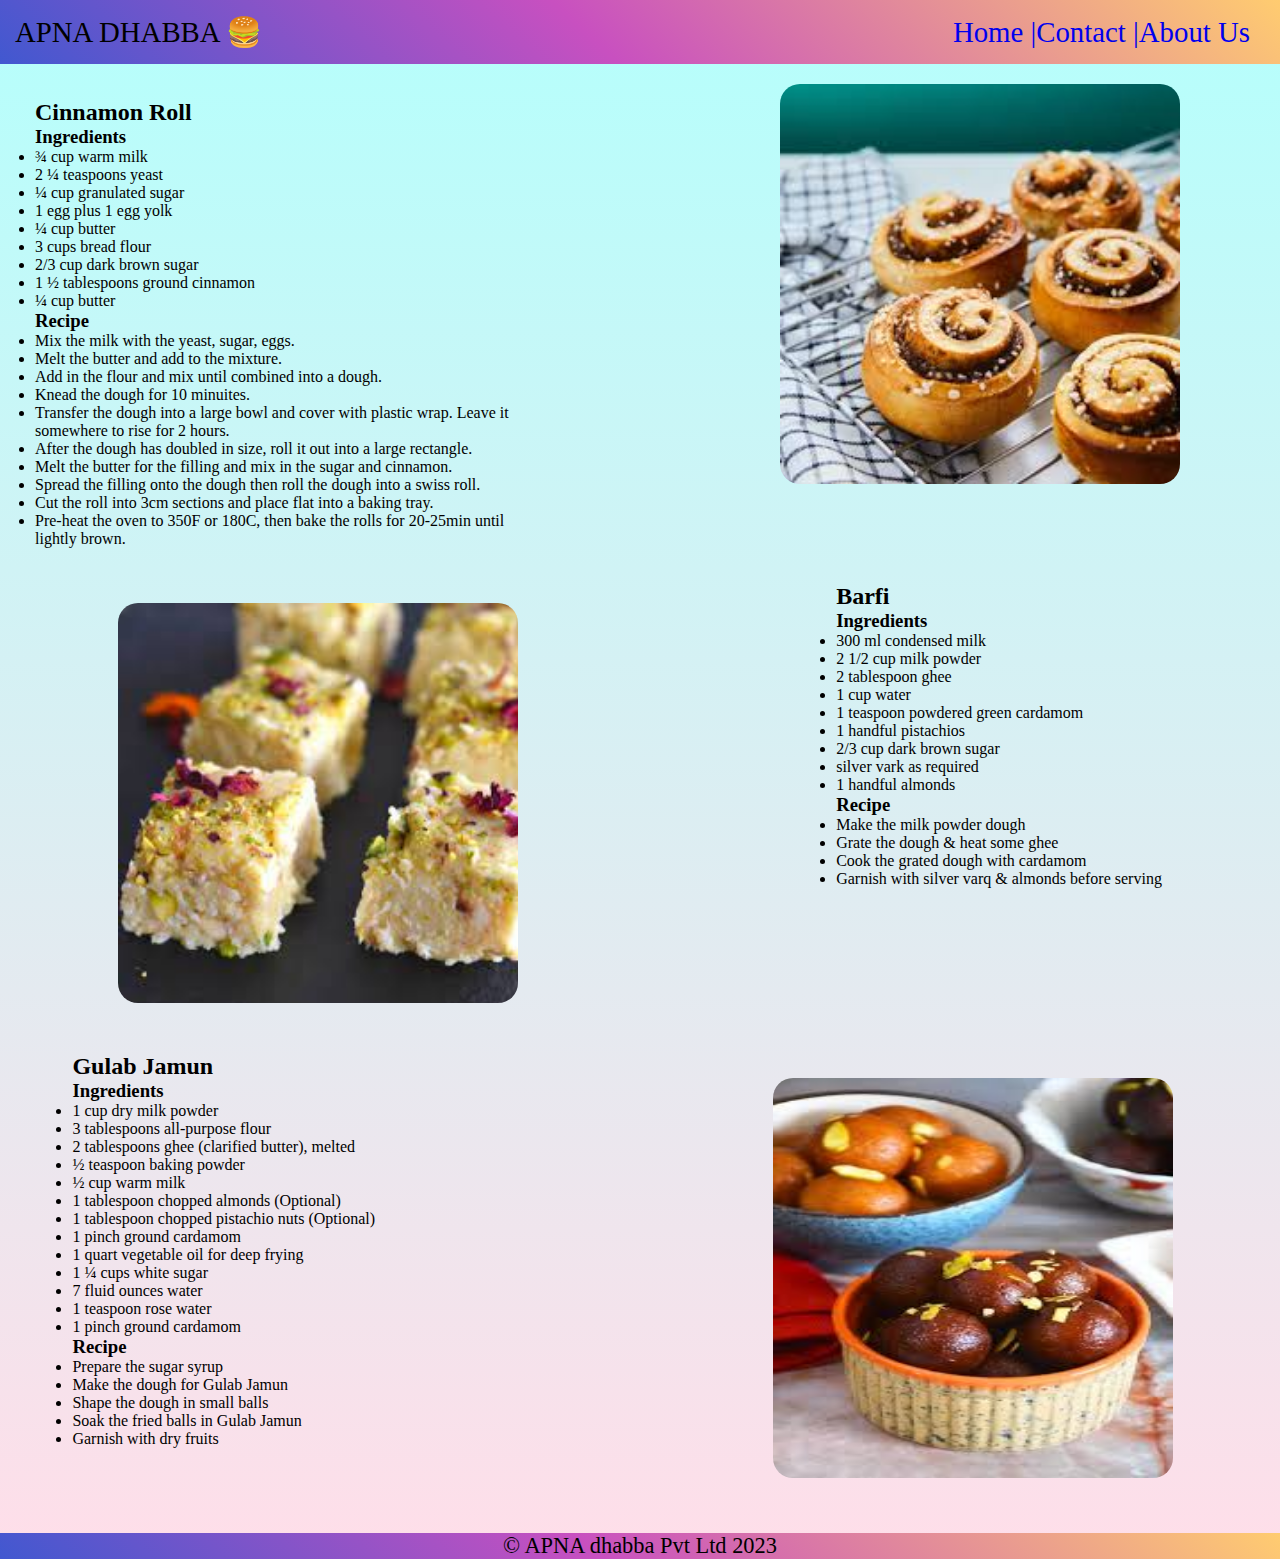
<file: index.html>
<!DOCTYPE html>
<html lang="en">
<head>
    <meta charset="UTF-8">
    <meta name="viewport" content="width=device-width, initial-scale=1.0">
    <title>Apna_DHABA</title>
    <link rel="stylesheet" href="style.css">
</head>
<body>
    
    <div class="container">
        <header>
            <div class="navContainer">
                <nav>
                    <ul id="navList">
                        <li>
                           <p id="navlogo">APNA DHABBA 🍔</p>
                        </li>
                        <li>
                            <div id="navitems"> 
                                <a href="#">Home | </a>
                                <a href="#">Contact | </a>
                                <a href="#">About Us</a>
                            </div>
    
                        </li>
                    </ul>
                </nav>
    
            </div>
        </header>

        <main>
            <div class="contentBox">
                <section>
                    <div class="item">
                        <div class="leftbox" id="leftbox">
                            <h2>Cinnamon Roll</h2>
                            <h3>Ingredients</h3>
                            <ul>
                                <li>¾ cup warm milk</li>
                                <li>2 ¼ teaspoons yeast</li>
                                <li>¼ cup granulated sugar</li>
                                <li>1 egg plus 1 egg yolk</li>
                                <li>¼ cup butter</li>
                                <li>3 cups bread flour</li>
                                <li>2/3 cup dark brown sugar </li>
                                <li>1 ½ tablespoons ground cinnamon</li>
                                <li>¼ cup butter</li>
                            </ul>
                            <h3>Recipe</h3>
                            <ul>
                                <li>Mix the milk with the yeast, sugar, eggs.</li>
                                <li>Melt the butter and add to the mixture.</li>
                                <li>Add in the flour and mix until combined into a dough.</li>
                                <li>Knead the dough for 10 minuites. </li>
                                <li>Transfer the dough into a large bowl and cover with plastic wrap. Leave it somewhere to rise for 2 hours.</li>
                                <li>After the dough has doubled in size, roll it out into a large rectangle.</li>
                                <li>Melt the butter for the filling and mix in the sugar and cinnamon.</li>
                                <li>Spread the filling onto the dough then roll the dough into a swiss roll.</li>
                                <li>Cut the roll into 3cm sections and place flat into a baking tray.</li>
                                <li>Pre-heat the oven to 350F or 180C, then bake the rolls for 20-25min until lightly brown.</li>
                            </ul>
                        </div> 
                        <div class="rightbox" id="rightbox">
                            <img src="cin.jpg" alt="cinnamon rolls" id="cin">
                        </div>         
                    </div>
                </section>
                <section>
                    <div class="item">
                        <div class="rightbox" id="rightbox">
                            <img src="barfi.jpg" alt="barfi">
                        </div> 
                        <div class="rightbox" id="rightbox">
                            <h2>Barfi</h2>
                            <h3>Ingredients</h3>
                            <ul id="ul">
                                <li>300 ml condensed milk</li>
                                <li>2 1/2 cup milk powder</li>
                                <li>2 tablespoon ghee</li>
                                <li>1 cup water</li>
                                <li>1 teaspoon powdered green cardamom</li>
                                <li>1 handful pistachios</li>
                                <li>2/3 cup dark brown sugar </li>
                                <li>silver vark as required</li>
                                <li>1 handful almonds</li>
                            </ul>
                            <h3>Recipe</h3>
                            <ul>
                                <li>Make the milk powder dough</li>
                                <li>Grate the dough & heat some ghee</li>
                                <li> Cook the grated dough with cardamom</li>
                                <li>Garnish with silver varq & almonds before serving </li>
                            </ul>
                        </div>         
                    </div>
                </section>

                <section>
                    <div class="item">
                        <div class="rightbox" id="right">
                            <h2>Gulab Jamun</h2>
                            <h3>Ingredients</h3>
                            <ul id="ul">
                                <li>1 cup dry milk powder</li>
                                <li>3 tablespoons all-purpose flour</li>
                                <li>2 tablespoons ghee (clarified butter), melted</li>
                                <li>½ teaspoon baking powder</li>
                                <li>½ cup warm milk</li>
                                <li>1 tablespoon chopped almonds (Optional)</li>
                                <li>1 tablespoon chopped pistachio nuts (Optional)</li>
                                <li>1 pinch ground cardamom</li>
                                <li>1 quart vegetable oil for deep frying</li>
                                <li>1 ¼ cups white sugar</li>
                                <li>7 fluid ounces water</li>
                                <li>1 teaspoon rose water</li>
                                <li>1 pinch ground cardamom</li>
                            </ul>
                            <h3>Recipe</h3>
                            <ul>
                                <li>Prepare the sugar syrup</li>
                                <li>Make the dough for Gulab Jamun</li>
                                <li>Shape the dough in small balls</li>
                                <li> Soak the fried balls in Gulab Jamun</li>
                                <li>Garnish with dry fruits</li>
                            </ul>

                        </div> 
                        <div class="leftbox" id="left">
                            <img src="gulab jamun.jpg" alt="barfi">
                        </div>         
                    </div>
                </section>
            </div>
        </main>
        
        <footer>
            <div class="footerBox">
                <p>
                    © APNA dhabba Pvt Ltd 2023
                </p>
            </div>
        </footer>

    </div>
</body>
</html>
</file>
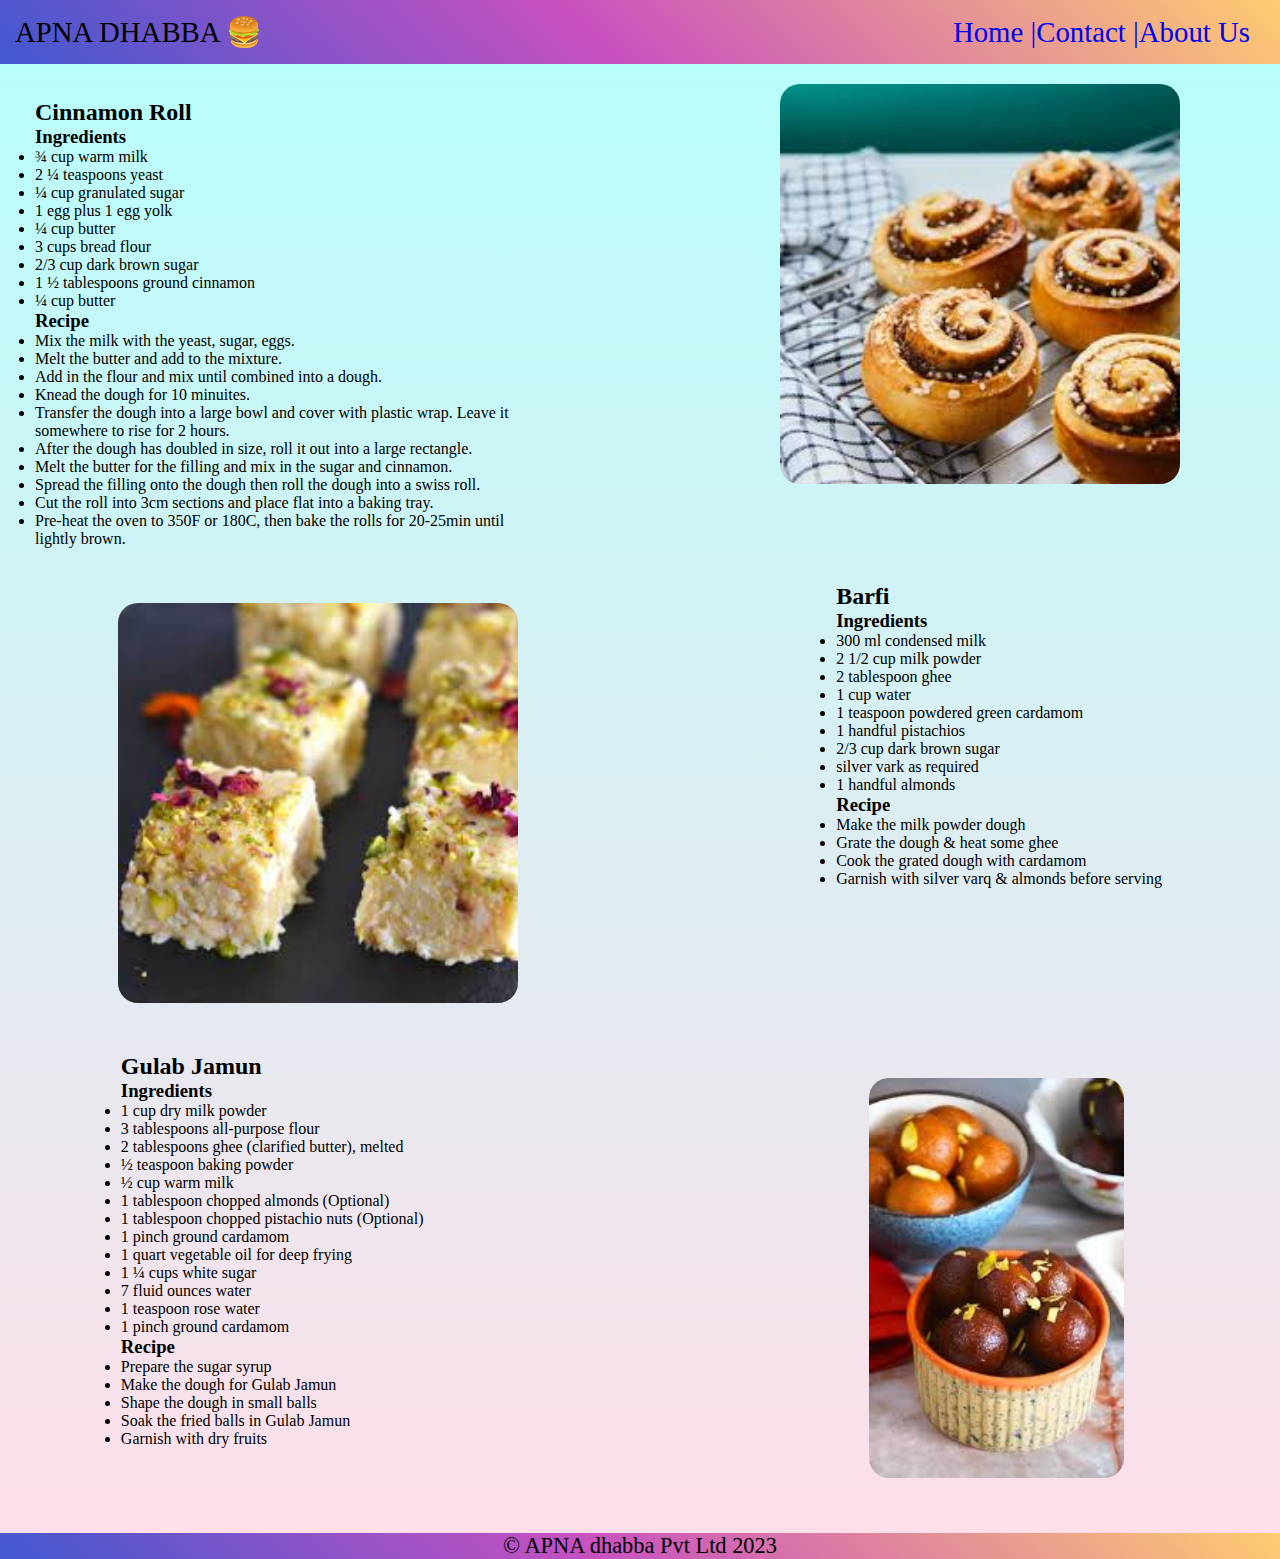
<file: recipe.html>
<!DOCTYPE html>
<html lang="en">
<head>
    <meta charset="UTF-8">
    <meta name="viewport" content="width=device-width, initial-scale=1.0">
    <title>Apna DHABA!!🍔</title>
    <link rel="stylesheet" href="recipe.css">
</head>
<body>
    
    <div class="container">
        <header>
            <div class="navContainer">
                <nav>
                    <ul id="navList">
                        <li>
                           <p id="navlogo">APNA DHABBA 🍔</p>
                        </li>
                        <li>
                            <div id="navitems"> 
                                <a href="#">Home | </a>
                                <a href="#">Contact | </a>
                                <a href="#">About Us</a>
                            </div>
    
                        </li>
                    </ul>
                </nav>
    
            </div>
        </header>

        <main>
            <div class="contentBox">
                <section>
                    <div class="item">
                        <div class="leftbox" id="leftbox">
                            <h2>Cinnamon Roll</h2>
                            <h3>Ingredients</h3>
                            <ul>
                                <li>¾ cup warm milk</li>
                                <li>2 ¼ teaspoons yeast</li>
                                <li>¼ cup granulated sugar</li>
                                <li>1 egg plus 1 egg yolk</li>
                                <li>¼ cup butter</li>
                                <li>3 cups bread flour</li>
                                <li>2/3 cup dark brown sugar </li>
                                <li>1 ½ tablespoons ground cinnamon</li>
                                <li>¼ cup butter</li>
                            </ul>
                            <h3>Recipe</h3>
                            <ul>
                                <li>Mix the milk with the yeast, sugar, eggs.</li>
                                <li>Melt the butter and add to the mixture.</li>
                                <li>Add in the flour and mix until combined into a dough.</li>
                                <li>Knead the dough for 10 minuites. </li>
                                <li>Transfer the dough into a large bowl and cover with plastic wrap. Leave it somewhere to rise for 2 hours.</li>
                                <li>After the dough has doubled in size, roll it out into a large rectangle.</li>
                                <li>Melt the butter for the filling and mix in the sugar and cinnamon.</li>
                                <li>Spread the filling onto the dough then roll the dough into a swiss roll.</li>
                                <li>Cut the roll into 3cm sections and place flat into a baking tray.</li>
                                <li>Pre-heat the oven to 350F or 180C, then bake the rolls for 20-25min until lightly brown.</li>
                            </ul>
                        </div> 
                        <div class="rightbox" id="rightbox">
                            <img src="cin.jpg" alt="cinnamon rolls" id="cin">
                        </div>         
                    </div>
                </section>
                <section>
                    <div class="item">
                        <div class="rightbox" id="rightbox">
                            <img src="barfi.jpg" alt="barfi">
                        </div> 
                        <div class="rightbox" id="rightbox">
                            <h2>Barfi</h2>
                            <h3>Ingredients</h3>
                            <ul id="ul">
                                <li>300 ml condensed milk</li>
                                <li>2 1/2 cup milk powder</li>
                                <li>2 tablespoon ghee</li>
                                <li>1 cup water</li>
                                <li>1 teaspoon powdered green cardamom</li>
                                <li>1 handful pistachios</li>
                                <li>2/3 cup dark brown sugar </li>
                                <li>silver vark as required</li>
                                <li>1 handful almonds</li>
                            </ul>
                            <h3>Recipe</h3>
                            <ul>
                                <li>Make the milk powder dough</li>
                                <li>Grate the dough & heat some ghee</li>
                                <li> Cook the grated dough with cardamom</li>
                                <li>Garnish with silver varq & almonds before serving </li>
                            </ul>
                        </div>         
                    </div>
                </section>

                <section>
                    <div class="item">
                        <div class="rightbox" id="right">
                            <h2>Gulab Jamun</h2>
                            <h3>Ingredients</h3>
                            <ul id="ul">
                                <li>1 cup dry milk powder</li>
                                <li>3 tablespoons all-purpose flour</li>
                                <li>2 tablespoons ghee (clarified butter), melted</li>
                                <li>½ teaspoon baking powder</li>
                                <li>½ cup warm milk</li>
                                <li>1 tablespoon chopped almonds (Optional)</li>
                                <li>1 tablespoon chopped pistachio nuts (Optional)</li>
                                <li>1 pinch ground cardamom</li>
                                <li>1 quart vegetable oil for deep frying</li>
                                <li>1 ¼ cups white sugar</li>
                                <li>7 fluid ounces water</li>
                                <li>1 teaspoon rose water</li>
                                <li>1 pinch ground cardamom</li>
                            </ul>
                            <h3>Recipe</h3>
                            <ul>
                                <li>Prepare the sugar syrup</li>
                                <li>Make the dough for Gulab Jamun</li>
                                <li>Shape the dough in small balls</li>
                                <li> Soak the fried balls in Gulab Jamun</li>
                                <li>Garnish with dry fruits</li>
                            </ul>

                        </div> 
                        <div class="leftbox" id="left">
                            <img src="gulab jamun.jpg" alt="barfi">
                        </div>         
                    </div>
                </section>
            </div>
        </main>
        
        <footer>
            <div class="footerBox">
                <p>
                    © APNA dhabba Pvt Ltd 2023
                </p>
            </div>
        </footer>

    </div>
</body>
</html>
</file>
<file: style.css>
#navList{
    padding:15px;
    list-style: none;
    font-size:1.8rem;
    display:flex;
    justify-content:space-between;
    align-items:center;
    width: 100%;

}
*{
    margin:0;
    padding:0;
    box-sizing: border-box;
}
nav{
    width: 100%;
}
.container{
    height: 100%;
    width:100%;
    overflow-x:none;
    background-color: #FFDEE9;
    background-image: linear-gradient(0deg, #FFDEE9 0%, #B5FFFC 100%);
    
}
.navContainer{
     width: 100vw;
     /*background-color: rgba(152, 184, 212, 0.934);*/
     background-color: #4158D0;
     background-image: linear-gradient(43deg, #4158D0 0%, #C850C0 46%, #FFCC70 100%);
     min-height: 50px;
     display:flex;
     justify-content:center;
     align-items:center;
     position:relative;
     overflow-x: none ;
}
#navlogo{
    font-size:1.8rem; 
}
a{
    text-decoration: none;
}
#navitems{
     display:flex;
     margin-right:15px
}
.footerBox{
    background-color: #4158D0;
    background-image: linear-gradient(43deg, #4158D0 0%, #C850C0 46%, #FFCC70 100%);
    width: 100%;
    text-align:center;
    min-height:20px;  
    font-size:1.4rem; 
}
footer{
    width:100%;
}
.item{
    display:flex;
    justify-content:space-evenly;
    gap:200px;
}
img{
    height:400px;
    width:400px;
    border-radius: 20px;
    display: flex;
    justify-content: space-between;
    margin-top:20px ;  
    margin-bottom:20px;
}
.leftbox{
    margin:35px;
}

#cin{
   margin-right:100px;
}
#right{
    margin-right:90px;
    margin-top:30px;
}
@media(min-width:590px){
    .item{
        flex-direction: row;
    }
    #navitems{
        flex-direction:row;
    }
}
@media(max-width:590px){
    .item{
        flex-direction: column; 
        gap: 1px;
    }
    #navitems{
        flex-direction: column;
    }
    #navList{
        font-size:1rem;
    }
    img{
        height: 225px;
        width:225px;
        margin-left: 10px;

    }
    #rightbox{
        margin-left:50px;
    }
    #right{
        margin-left:50px
    }
}
</file>
<file: recipe.css>
#navList{
    padding:15px;
    list-style: none;
    font-size:1.8rem;
    display:flex;
    justify-content:space-between;
    align-items:center;
    width: 100%;

}
*{
    margin:0;
    padding:0;
    box-sizing: border-box;
}
nav{
    width: 100%;
}
.container{
    height: 100%;
    width:100%;
    overflow-x:none;
    background-color: #FFDEE9;
    background-image: linear-gradient(0deg, #FFDEE9 0%, #B5FFFC 100%);
    
}
.navContainer{
     width: 100vw;
     /*background-color: rgba(152, 184, 212, 0.934);*/
     background-color: #4158D0;
     background-image: linear-gradient(43deg, #4158D0 0%, #C850C0 46%, #FFCC70 100%);
     min-height: 50px;
     display:flex;
     justify-content:center;
     align-items:center;
     position:relative;
     overflow-x: none ;
}
#navlogo{
    font-size:1.8rem; 
}
a{
    text-decoration: none;
}
#navitems{
     display:flex;
     margin-right:15px
}
.footerBox{
    background-color: #4158D0;
    background-image: linear-gradient(43deg, #4158D0 0%, #C850C0 46%, #FFCC70 100%);
    width: 100%;
    text-align:center;
    min-height:20px;  
    font-size:1.4rem; 
}
footer{
    width:100%;
}
.item{
    display:flex;
    justify-content:space-evenly;
    gap:200px;
}
img{
    height:400px;
    border-radius: 20px;
    display: flex;
    justify-content: space-between;
    margin-top:20px ;  
    margin-bottom:20px;
}
.leftbox{
    margin:35px;
}

#cin{
   margin-right:100px;
}
#right{
    margin-right:90px;
    margin-top:30px;
    
}
</file>
